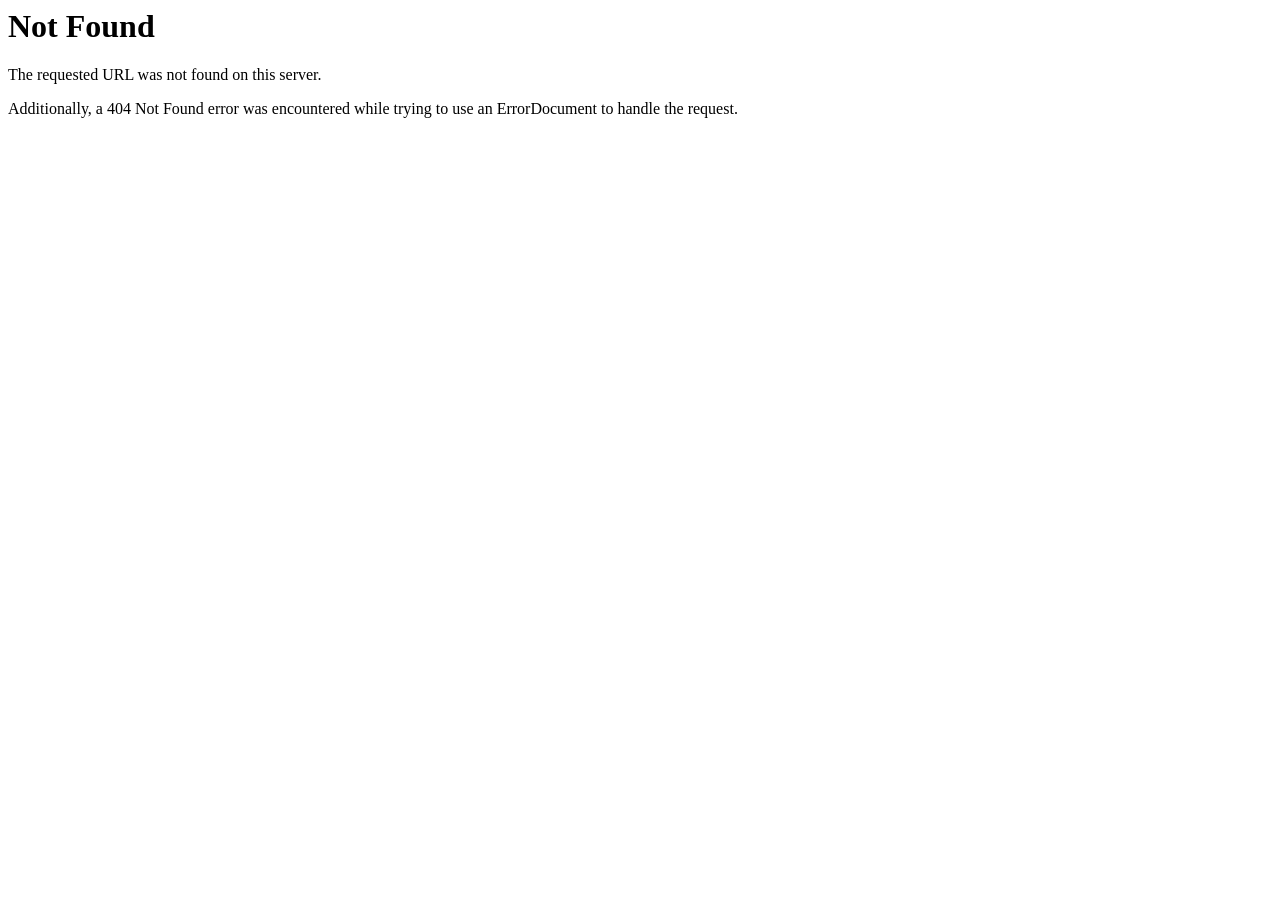
<file: images/benefits.html>
<!DOCTYPE HTML PUBLIC "-//IETF//DTD HTML 2.0//EN">
<html>
<!-- Mirrored from Shares & Stock Investment.com/images/benefits.html by HTTrack Website Copier/3.x [XR&CO'2014], Sat, 09 Apr 2022 11:06:23 GMT -->
<head>
<title>404 Not Found</title>
</head><body>
<h1>Not Found</h1>
<p>The requested URL was not found on this server.</p>
<p>Additionally, a 404 Not Found
error was encountered while trying to use an ErrorDocument to handle the request.</p>
</body>
<!-- Mirrored from Shares & Stock Investment.com/images/benefits.html by HTTrack Website Copier/3.x [XR&CO'2014], Sat, 09 Apr 2022 11:06:23 GMT -->
</html>
</file>
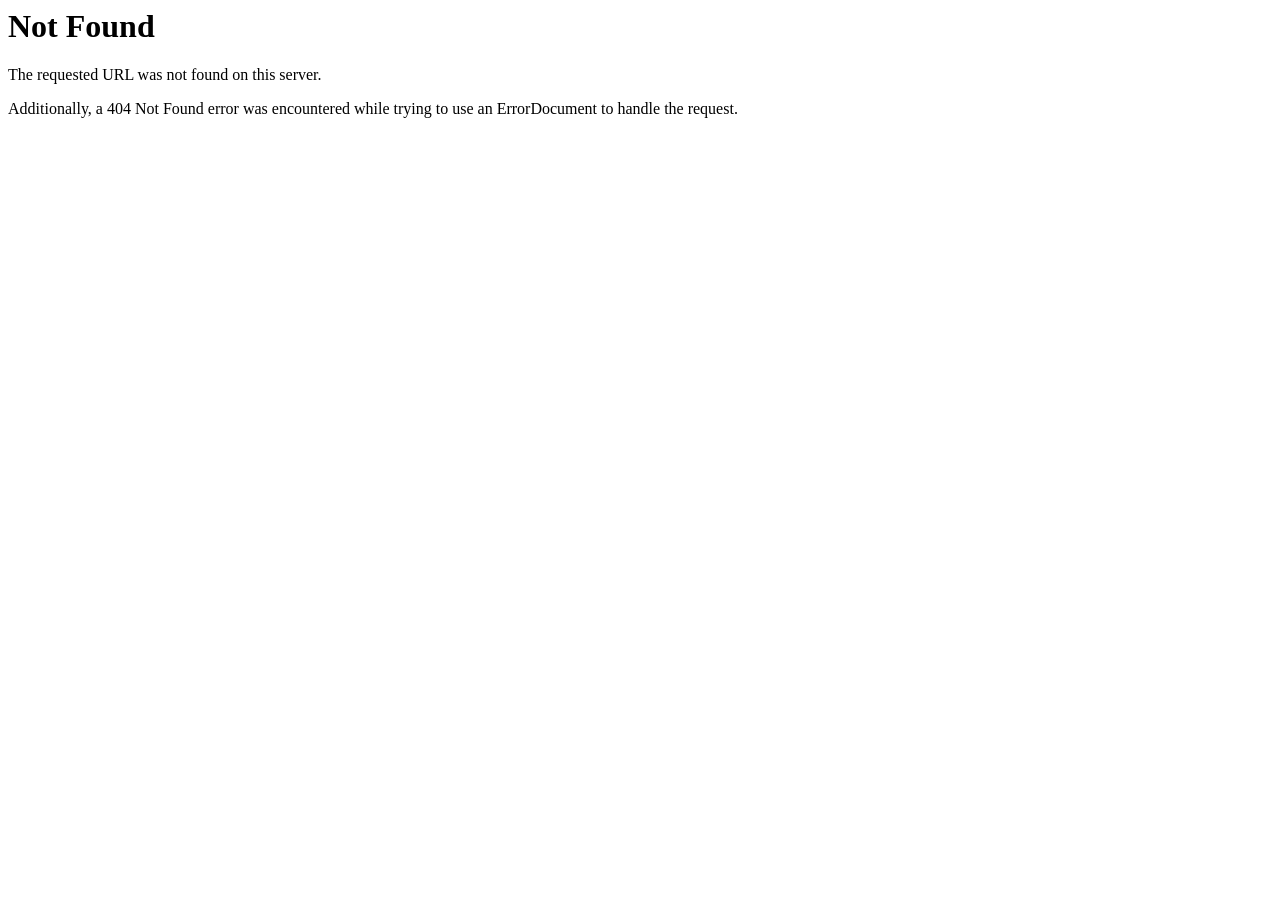
<file: css/images/ui-icons_444444_256x240.html>
<!DOCTYPE HTML PUBLIC "-//IETF//DTD HTML 2.0//EN">
<html>
<!-- Mirrored from Shares & Stock Investment.com/css/images/ui-icons_444444_256x240.html by HTTrack Website Copier/3.x [XR&CO'2014], Sat, 09 Apr 2022 11:06:23 GMT -->
<head>
<title>404 Not Found</title>
</head><body>
<h1>Not Found</h1>
<p>The requested URL was not found on this server.</p>
<p>Additionally, a 404 Not Found
error was encountered while trying to use an ErrorDocument to handle the request.</p>
</body>
<!-- Mirrored from Shares & Stock Investment.com/css/images/ui-icons_444444_256x240.html by HTTrack Website Copier/3.x [XR&CO'2014], Sat, 09 Apr 2022 11:06:23 GMT -->
</html>
</file>
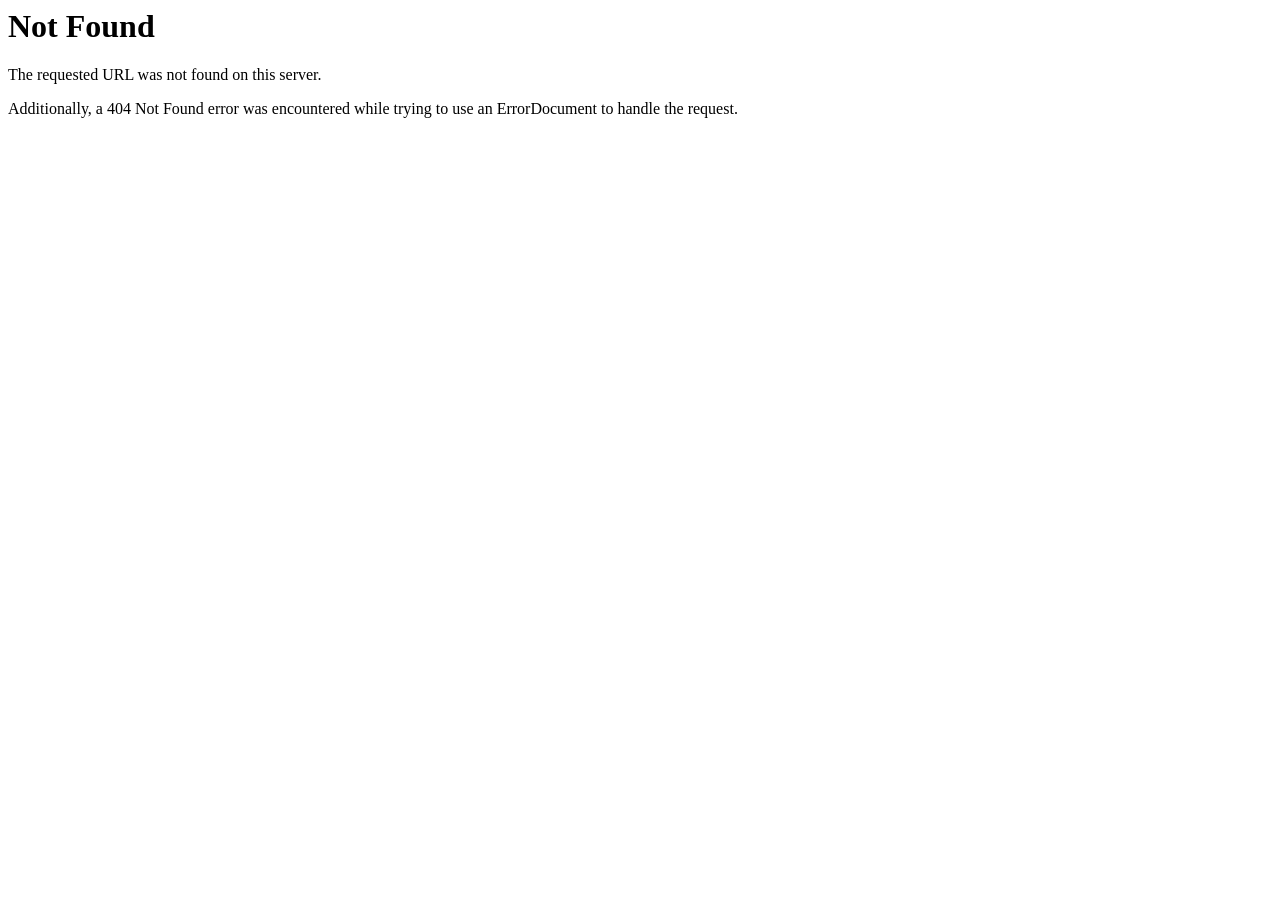
<file: css/images/ui-icons_555555_256x240.html>
<!DOCTYPE HTML PUBLIC "-//IETF//DTD HTML 2.0//EN">
<html>
<!-- Mirrored from Shares & Stock Investment.com/css/images/ui-icons_555555_256x240.html by HTTrack Website Copier/3.x [XR&CO'2014], Sat, 09 Apr 2022 11:06:23 GMT -->
<head>
<title>404 Not Found</title>
</head><body>
<h1>Not Found</h1>
<p>The requested URL was not found on this server.</p>
<p>Additionally, a 404 Not Found
error was encountered while trying to use an ErrorDocument to handle the request.</p>
</body>
<!-- Mirrored from Shares & Stock Investment.com/css/images/ui-icons_555555_256x240.html by HTTrack Website Copier/3.x [XR&CO'2014], Sat, 09 Apr 2022 11:06:23 GMT -->
</html>
</file>
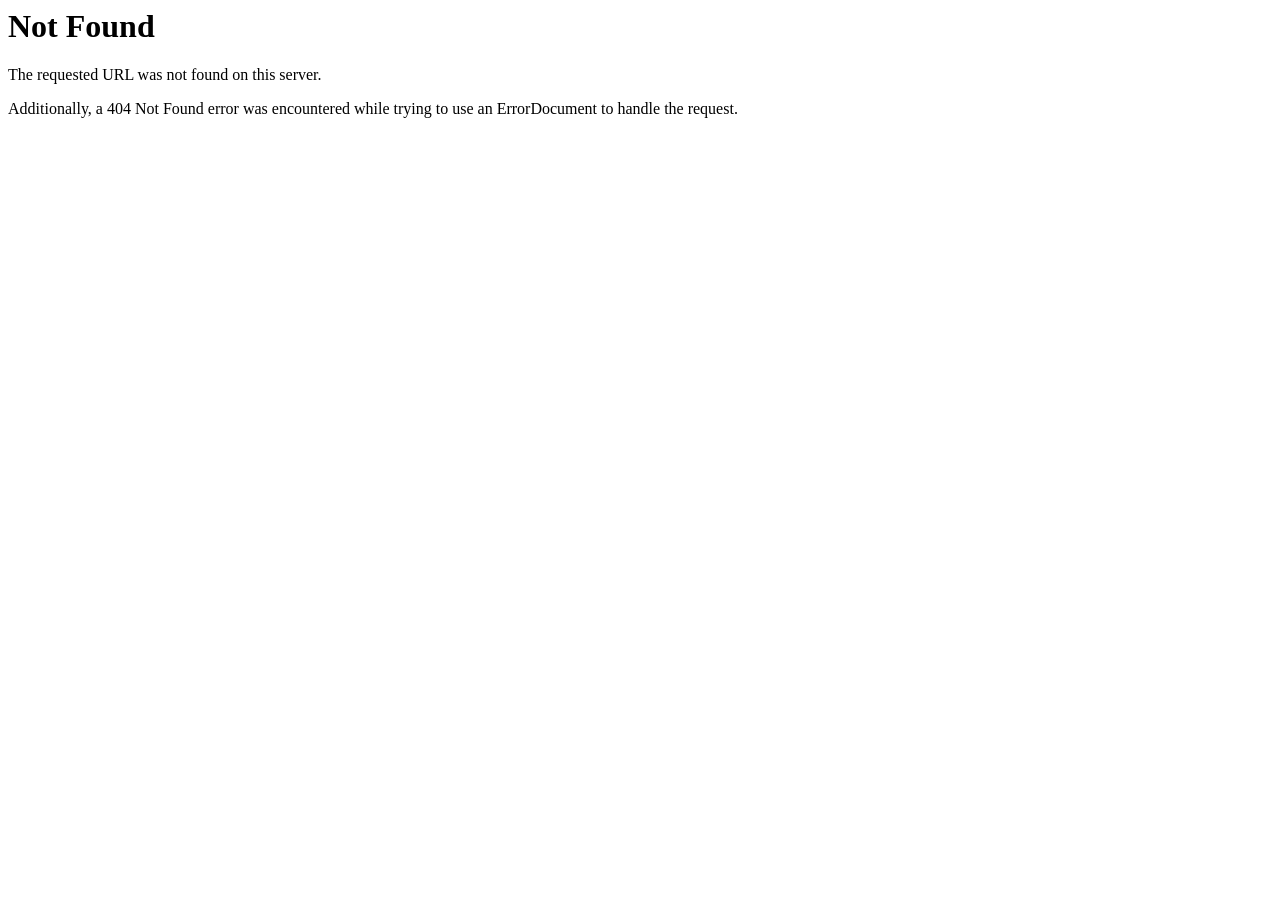
<file: css/images/ui-icons_777620_256x240.html>
<!DOCTYPE HTML PUBLIC "-//IETF//DTD HTML 2.0//EN">
<html>
<!-- Mirrored from Shares & Stock Investment.com/css/images/ui-icons_777620_256x240.html by HTTrack Website Copier/3.x [XR&CO'2014], Sat, 09 Apr 2022 11:06:23 GMT -->
<head>
<title>404 Not Found</title>
</head><body>
<h1>Not Found</h1>
<p>The requested URL was not found on this server.</p>
<p>Additionally, a 404 Not Found
error was encountered while trying to use an ErrorDocument to handle the request.</p>
</body>
<!-- Mirrored from Shares & Stock Investment.com/css/images/ui-icons_777620_256x240.html by HTTrack Website Copier/3.x [XR&CO'2014], Sat, 09 Apr 2022 11:06:23 GMT -->
</html>
</file>
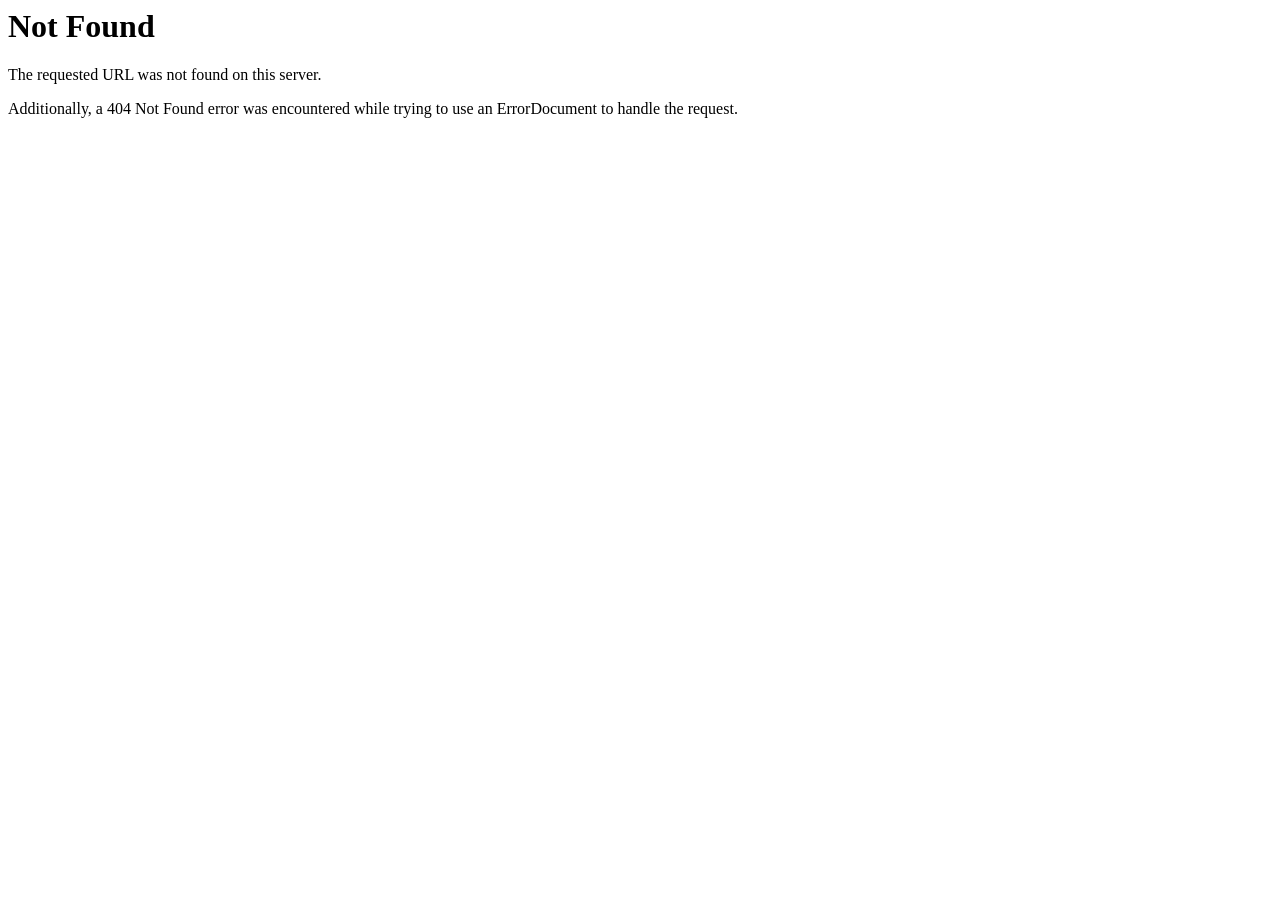
<file: css/images/ui-icons_777777_256x240.html>
<!DOCTYPE HTML PUBLIC "-//IETF//DTD HTML 2.0//EN">
<html>
<!-- Mirrored from Shares & Stock Investment.com/css/images/ui-icons_777777_256x240.html by HTTrack Website Copier/3.x [XR&CO'2014], Sat, 09 Apr 2022 11:06:23 GMT -->
<head>
<title>404 Not Found</title>
</head><body>
<h1>Not Found</h1>
<p>The requested URL was not found on this server.</p>
<p>Additionally, a 404 Not Found
error was encountered while trying to use an ErrorDocument to handle the request.</p>
</body>
<!-- Mirrored from Shares & Stock Investment.com/css/images/ui-icons_777777_256x240.html by HTTrack Website Copier/3.x [XR&CO'2014], Sat, 09 Apr 2022 11:06:23 GMT -->
</html>
</file>
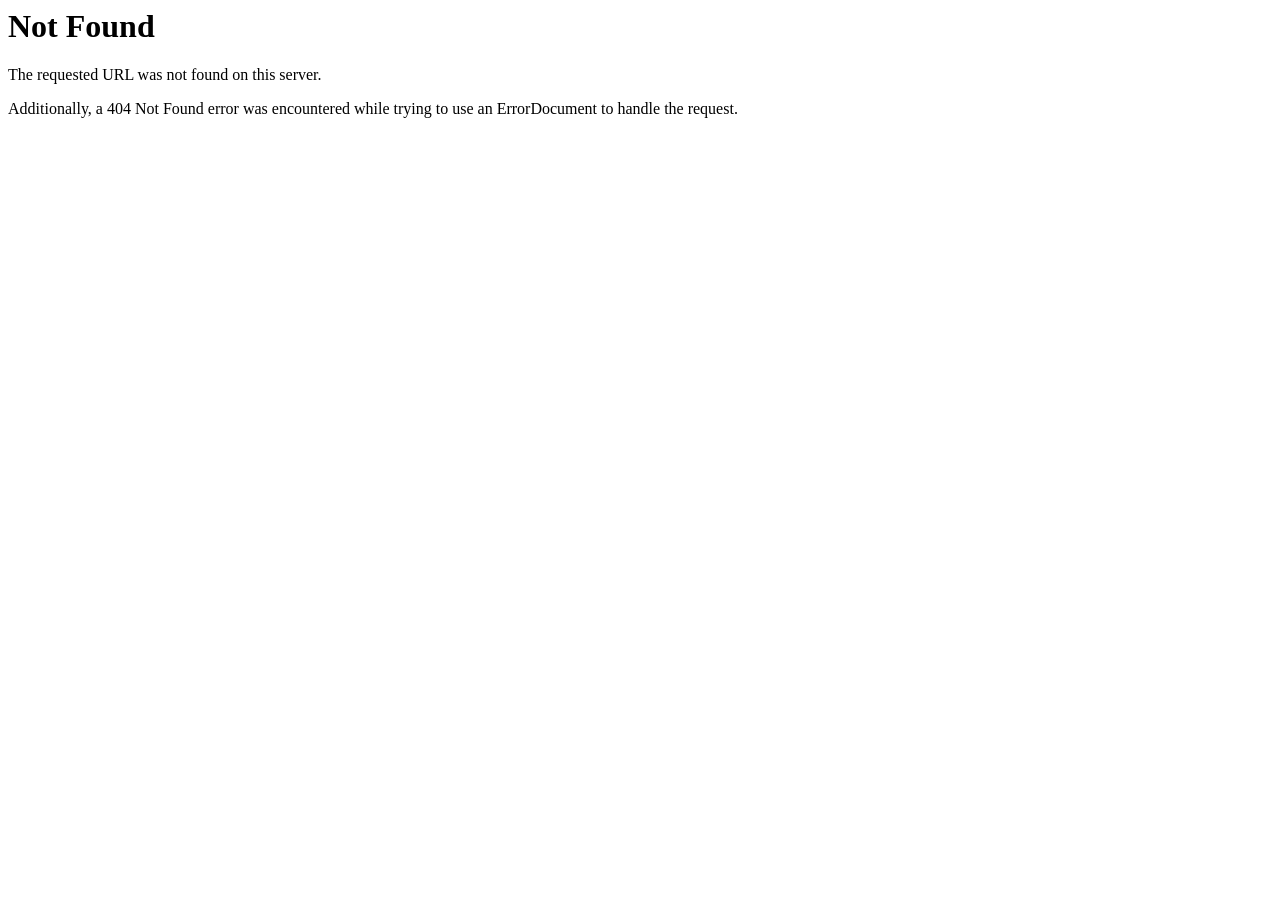
<file: css/images/ui-icons_cc0000_256x240.html>
<!DOCTYPE HTML PUBLIC "-//IETF//DTD HTML 2.0//EN">
<html>
<!-- Mirrored from Shares & Stock Investment.com/css/images/ui-icons_cc0000_256x240.html by HTTrack Website Copier/3.x [XR&CO'2014], Sat, 09 Apr 2022 11:06:23 GMT -->
<head>
<title>404 Not Found</title>
</head><body>
<h1>Not Found</h1>
<p>The requested URL was not found on this server.</p>
<p>Additionally, a 404 Not Found
error was encountered while trying to use an ErrorDocument to handle the request.</p>
</body>
<!-- Mirrored from Shares & Stock Investment.com/css/images/ui-icons_cc0000_256x240.html by HTTrack Website Copier/3.x [XR&CO'2014], Sat, 09 Apr 2022 11:06:23 GMT -->
</html>
</file>
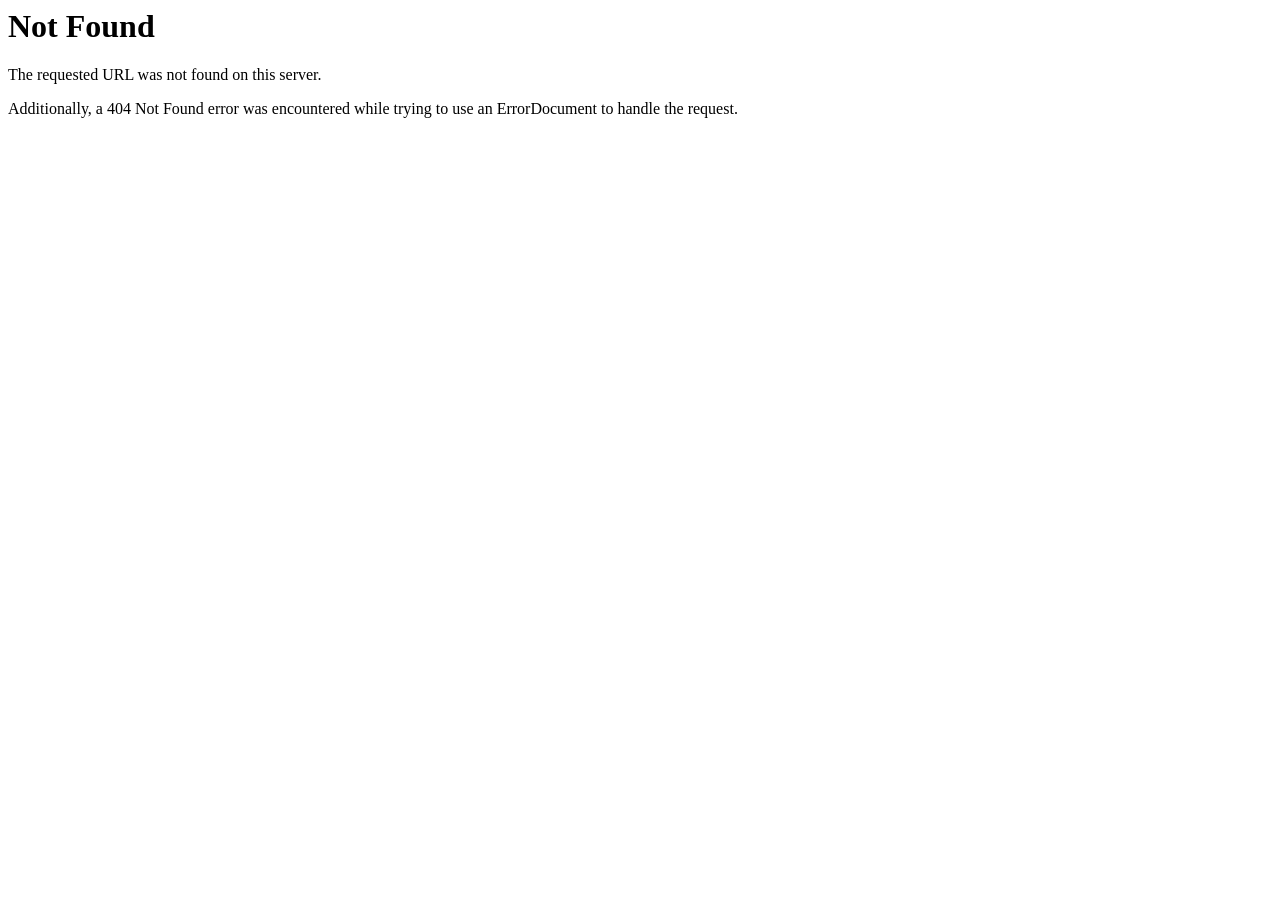
<file: css/images/ui-icons_ffffff_256x240.html>
<!DOCTYPE HTML PUBLIC "-//IETF//DTD HTML 2.0//EN">
<html>
<!-- Mirrored from Shares & Stock Investment.com/css/images/ui-icons_ffffff_256x240.html by HTTrack Website Copier/3.x [XR&CO'2014], Sat, 09 Apr 2022 11:06:23 GMT -->
<head>
<title>404 Not Found</title>
</head><body>
<h1>Not Found</h1>
<p>The requested URL was not found on this server.</p>
<p>Additionally, a 404 Not Found
error was encountered while trying to use an ErrorDocument to handle the request.</p>
</body>
<!-- Mirrored from Shares & Stock Investment.com/css/images/ui-icons_ffffff_256x240.html by HTTrack Website Copier/3.x [XR&CO'2014], Sat, 09 Apr 2022 11:06:23 GMT -->
</html>
</file>
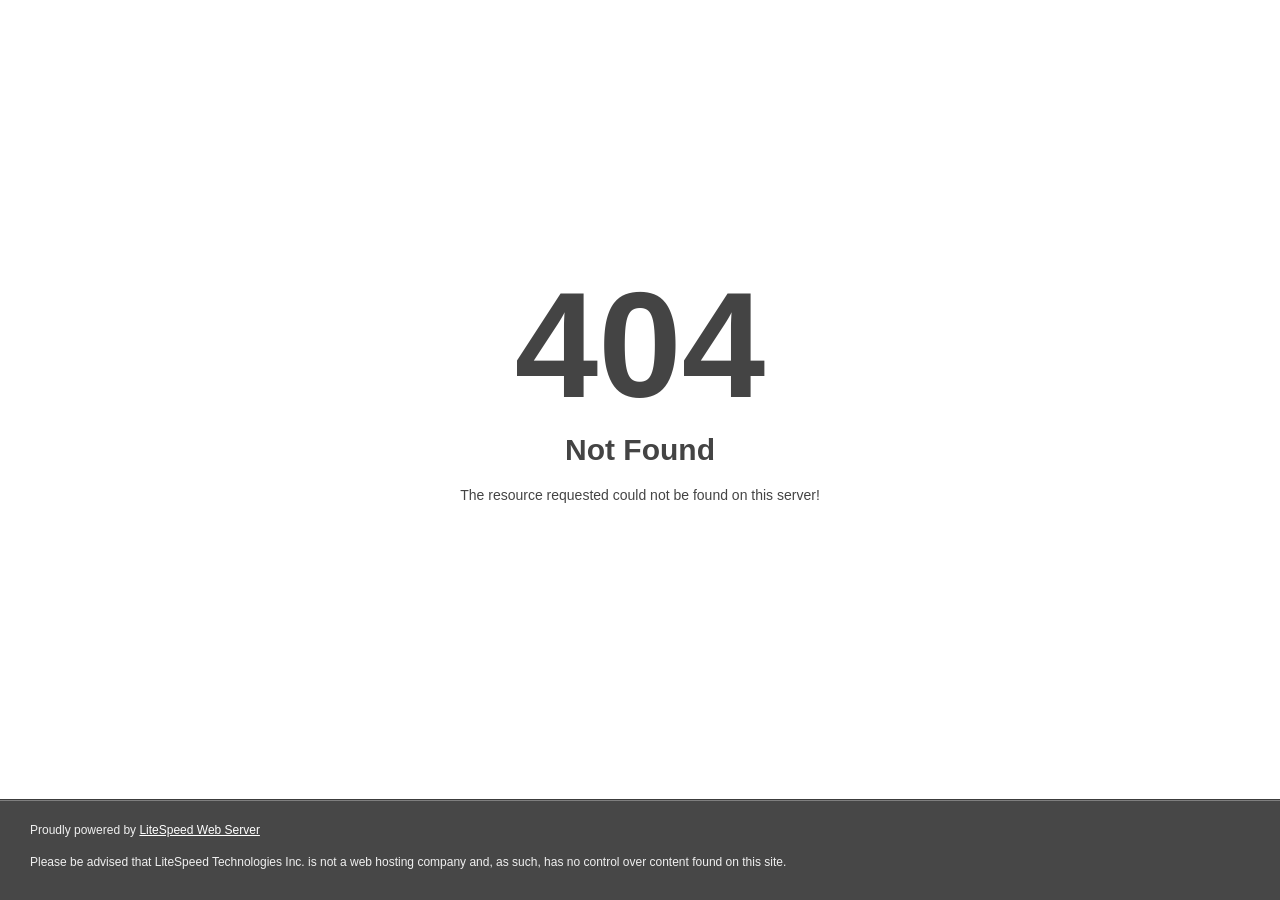
<file: translate.google.com/translate_a/elementa0d8a0d8-2.html>
<!DOCTYPE html>
<html style="height:100%">
<head>
<meta name="viewport" content="width=device-width, initial-scale=1, shrink-to-fit=no" />
<title> 404 Not Found
</title></head>
<body style="color: #444; margin:0;font: normal 14px/20px Arial, Helvetica, sans-serif; height:100%; background-color: #fff;">
<div style="height:auto; min-height:100%; ">     <div style="text-align: center; width:800px; margin-left: -400px; position:absolute; top: 30%; left:50%;">
        <h1 style="margin:0; font-size:150px; line-height:150px; font-weight:bold;">404</h1>
<h2 style="margin-top:20px;font-size: 30px;">Not Found
</h2>
<p>The resource requested could not be found on this server!</p>
</div></div><div style="color:#f0f0f0; font-size:12px;margin:auto;padding:0px 30px 0px 30px;position:relative;clear:both;height:100px;margin-top:-101px;background-color:#474747;border-top: 1px solid rgba(0,0,0,0.15);box-shadow: 0 1px 0 rgba(255, 255, 255, 0.3) inset;">
<br>Proudly powered by  <a style="color:#fff;" href="http://www.litespeedtech.com/error-page">LiteSpeed Web Server</a><p>Please be advised that LiteSpeed Technologies Inc. is not a web hosting company and, as such, has no control over content found on this site.</p></div></body></html>
</file>
